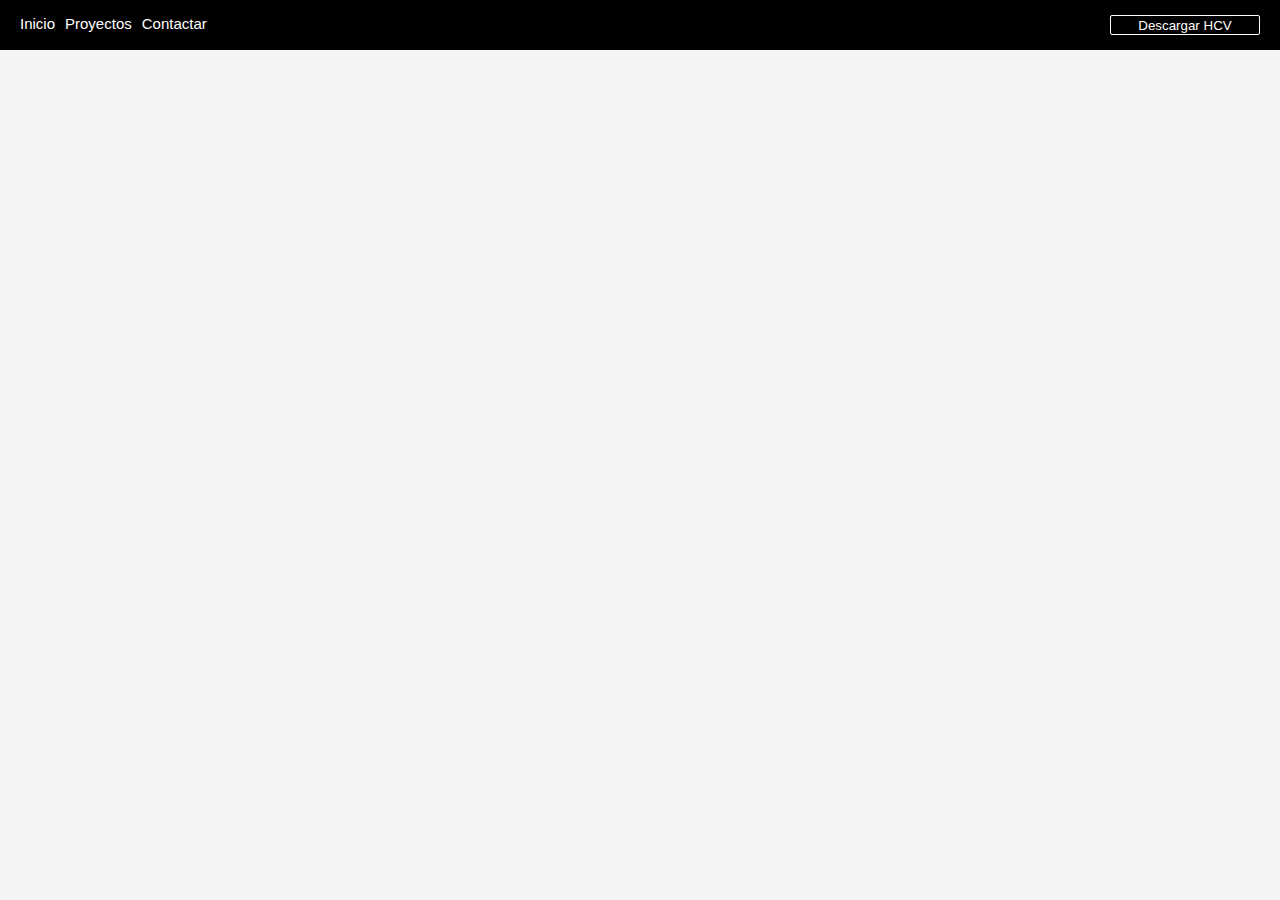
<file: index.html>
<html lang="es">
<head>
    <meta charset="UTF-8">
    <meta name="viewport" content="width=device-width, initial-scale=1.0">
    <title>Mi Portafolio</title>
    <link rel="stylesheet" href="./style.css">
</head>
<body>
    <header>
        <section class="contenedor">   
            <!--<img class="Logo" src="./img/Logo.svg" alt="logo">-->
            <div class="info">
                <ul>
                    <li>Inicio</li>
                    <li>Proyectos</li>
                    <li>Contactar</li>                  
                </ul>   
                <ul class="container-b">
                    <li><button class="b-descargar">Descargar HCV</button></li>
                </ul>  
            </div>
            
        </section>
    </header>
    <footer>
    </footer>
</body>
</html>
</file>
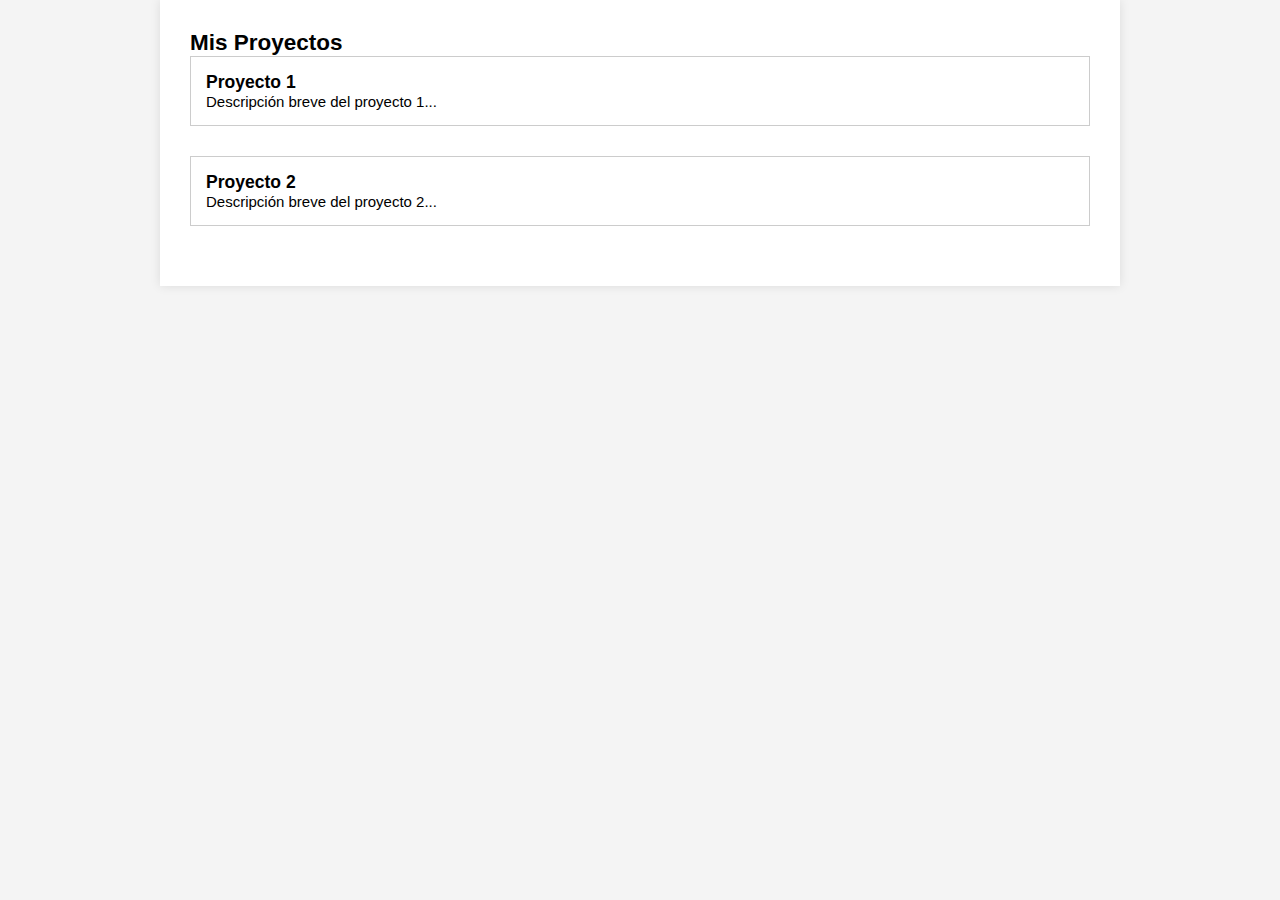
<file: Proyectos.html>
<!DOCTYPE html>
<html lang="en">
<head>
    <meta charset="UTF-8">
    <meta name="viewport" content="width=device-width, initial-scale=1.0">
    <title>Document</title>

    <style>

:root{
    --color-principal:black;
    --maximo-de-largo: 960px;
    --Tamaño-textos: 1.5rem;
}

*{
    box-sizing: border-box;
    padding: 0%;
    margin: 0%;
}
html{
    font-size: 62.5%;
}
body {
    font-family: Arial, sans-serif;
    background-color: #f4f4f4;
}
.container {
    max-width: var(--maximo-de-largo);
    margin: 0 auto;
    padding: 2em;
    background-color: white;
    box-shadow: 0px 0px 10px rgba(0, 0, 0, 0.1);
    font-size: var(--Tamaño-textos);
}

.project {
    margin-bottom: 2em;
    border: 1px solid #ccc;
    padding: 1em;
}

    </style>

</head>
<body>
    <div class="container">
        <h2>Mis Proyectos</h2>
        <div class="project">
            <h3>Proyecto 1</h3>
            <p>Descripción breve del proyecto 1...</p>
        </div>
        <div class="project">
            <h3>Proyecto 2</h3>
            <p>Descripción breve del proyecto 2...</p>
        </div>
        <!-- Agrega más proyectos aquí -->
    </div>
</body>
</html>
</file>
<file: style.css>
:root{
    --color-principal:black;
    --maximo-de-largo: 960px;
    --Tamaño-textos: 1.5rem;
}

*{
    box-sizing: border-box;
    padding: 0%;
    margin: 0%;
}
html{
    font-size: 62.5%;
}
body {
    font-family: Arial, sans-serif;
    background-color: #f4f4f4;
}
/*header*/
header {
    background-color: var(--color-principal);
    color: white;
    text-align: center;

}
.info{
    display: flex;
    flex-direction: row;
    justify-content: space-between;
}
.container-b{
    padding-right: 20px;
}
.contenedor{
    display: block;
    padding-bottom: 15px;
    padding-top: 15px;
}
.contenedor ul, li{
    display: flex;
    list-style: none;
    padding-left: 10px;
    font-size: var(--Tamaño-textos);
}
.contenedor, .b-descargar{
    
}
.b-descargar{
    color: white;
    width: 150px;
    height: 20px;
    background-color: var(--color-principal);
    border-radius: 2px;
    border: 1px solid white;
}
.Logo{
    width: 60px;
    height: 60px;
}
</file>
